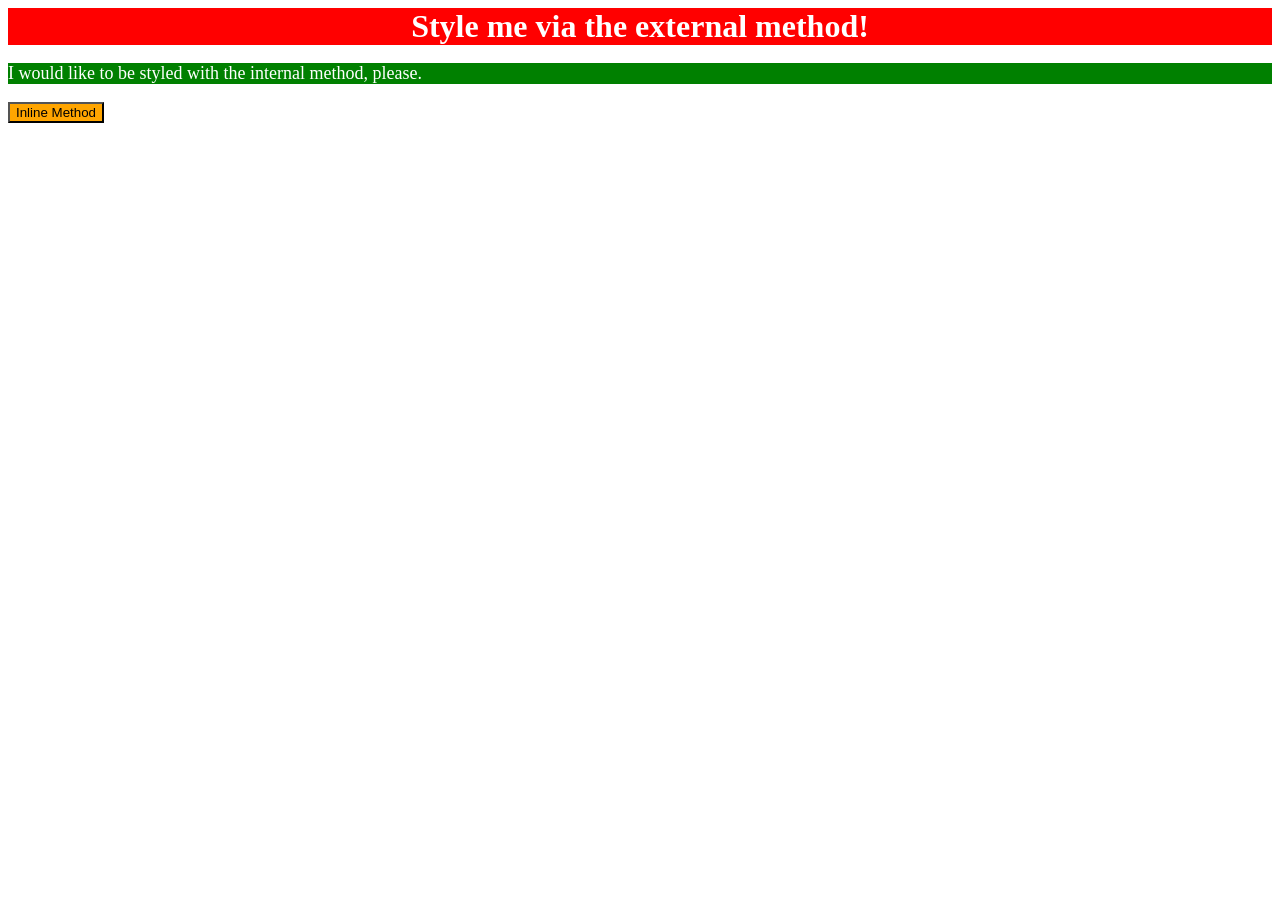
<file: foundations/intro-to-css/01-css-methods/index.html>
<!DOCTYPE html>
<html lang="en">
  <head>
    <meta charset="UTF-8">
    <meta http-equiv="X-UA-Compatible" content="IE=edge">
    <meta name="viewport" content="width=device-width, initial-scale=1.0">
    <title>Methods for Adding CSS</title>
    <link rel="stylesheet" href="styles.css"> 

    <!--green background, white text and font size of 18px - INTERNAL-->
    <style>
      p {
        color: white;
        background-color: green;
        font-size: 18px;
      }
    </style>
  </head>
  
<body>
    <div>Style me via the external method!</div>
    <p>I would like to be styled with the internal method, please.</p>
    <!--orange background and font size of 18px - INLINE-->
    <button style="background-color: orange; font: size 18px;">Inline Method</button>
  </body>
</html>
</file>
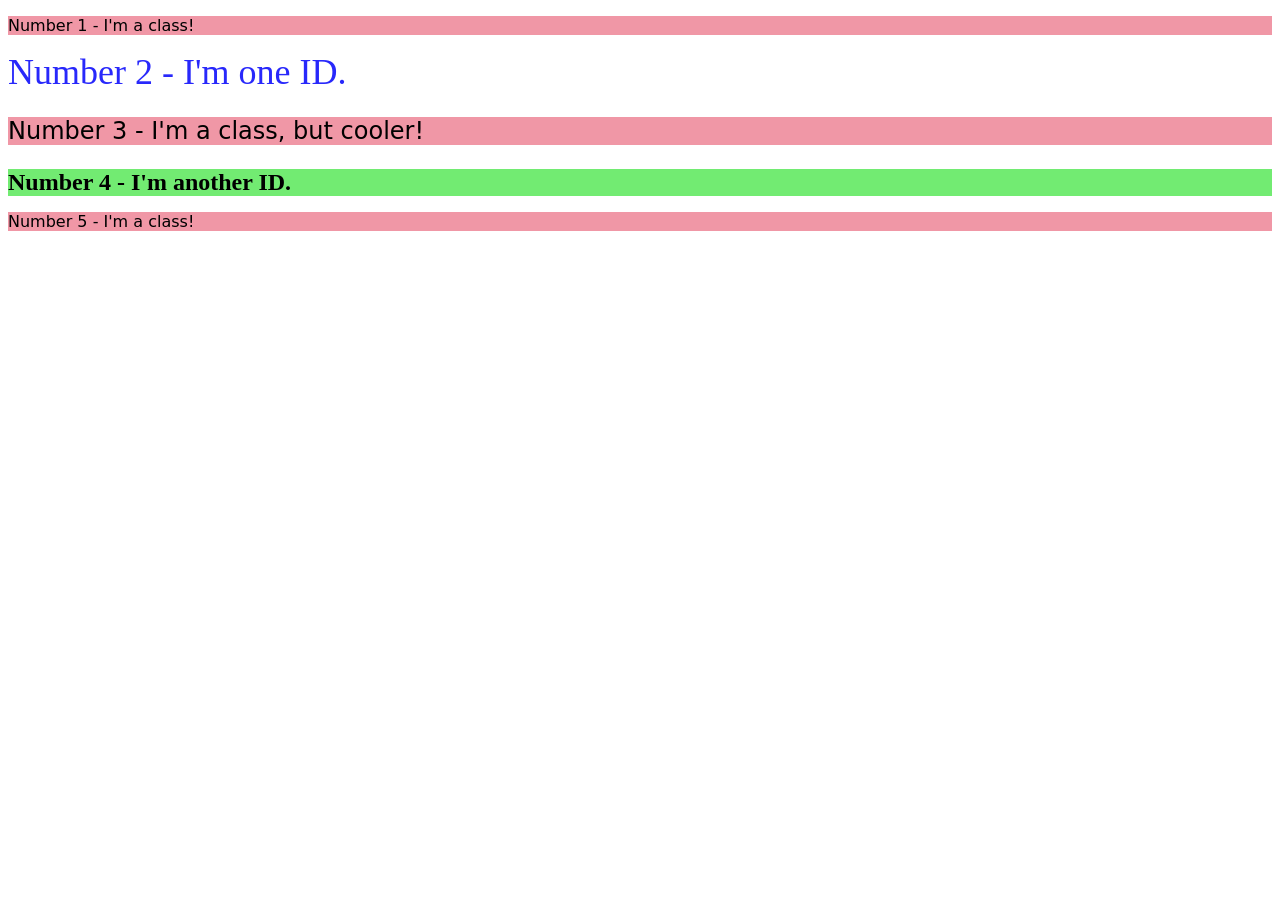
<file: foundations/intro-to-css/02-class-id-selectors/index.html>
<!DOCTYPE html>
<html lang="en">
  <head>
    <meta charset="UTF-8">
    <meta http-equiv="X-UA-Compatible" content="IE=edge">
    <meta name="viewport" content="width=device-width, initial-scale=1.0">
    <title>Class and ID Selectors</title>
    <link rel="stylesheet" href="style.css">
  </head>
  <body>
    <p class="odd">Number 1 - I'm a class!</p>
    <div id="num2">Number 2 - I'm one ID.</div>
    <p class="odd fontsize">Number 3 - I'm a class, but cooler!</p>
    <div id="num4" class="fontsize">Number 4 - I'm another ID.</div>
    <p class="odd">Number 5 - I'm a class!</p>
  </body>
</html>
</file>
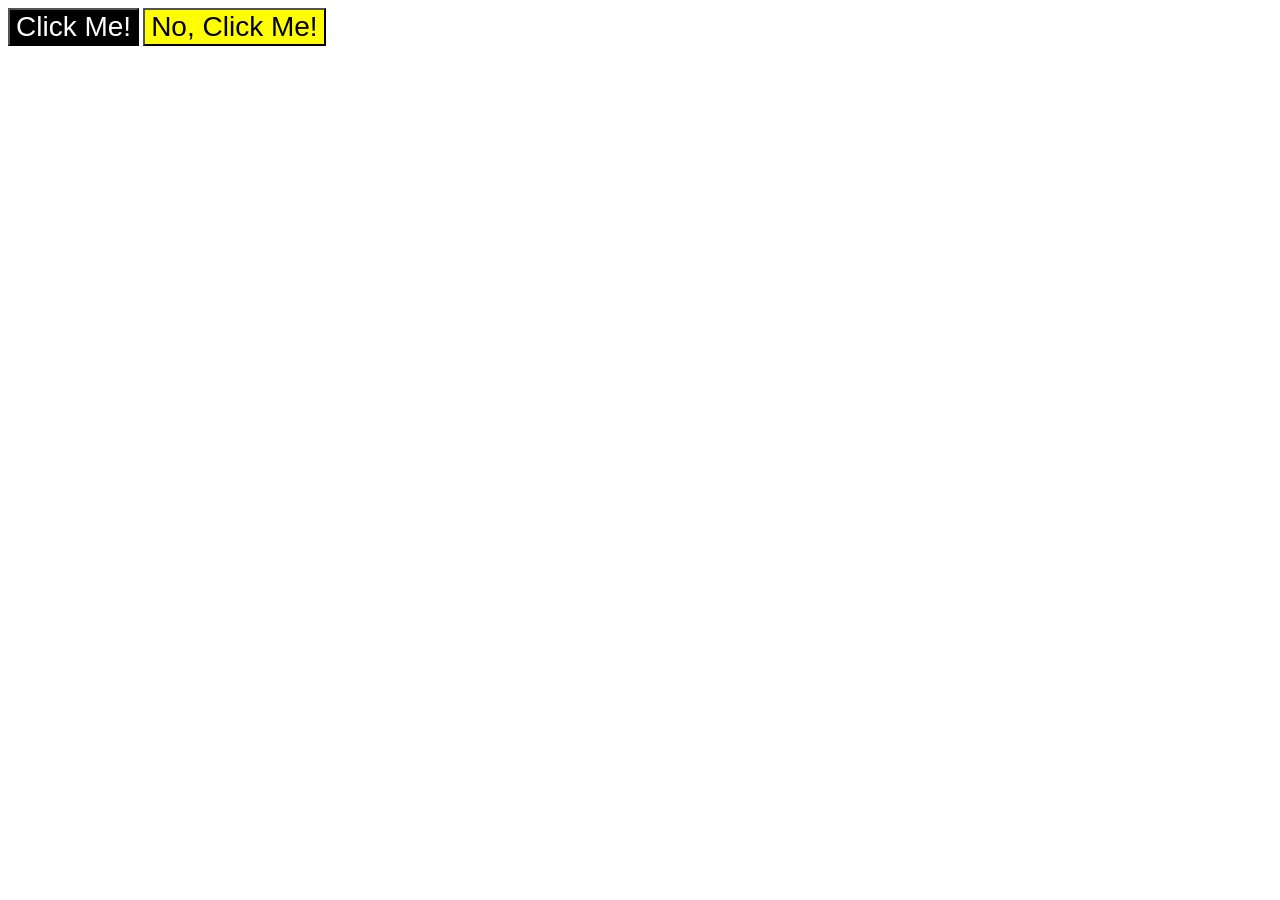
<file: foundations/intro-to-css/03-grouping-selectors/index.html>
<!DOCTYPE html>
<html lang="en">
  <head>
    <meta charset="UTF-8">
    <meta http-equiv="X-UA-Compatible" content="IE=edge">
    <meta name="viewport" content="width=device-width, initial-scale=1.0">
    <title>Grouping Selectors</title>
    <link rel="stylesheet" href="style.css">
  </head>
  <body>
    <button class="but1">Click Me!</button>
    <button class="but2">No, Click Me!</button>
  </body>
</html>
</file>
<file: foundations/intro-to-css/01-css-methods/styles.css>
div {
    color: white;
    background-color: red;
    font-size: 32px;
    font-weight: bold;
    text-align: center;
}
</file>
<file: foundations/intro-to-css/02-class-id-selectors/style.css>
/* Add CSS Styling */

.odd {
background-color: rgb(240, 151, 166);
font-family: Verdana, "DejaVu Sans", sans-serif;
}

.fontsize {
font-size:24px;
}

#num2 {
color: rgb(40, 40, 251);
font-size: 36px;
}

#num4 {
background-color: rgb(114, 235, 114);
font-weight: bold;
}
</file>
<file: foundations/intro-to-css/03-grouping-selectors/style.css>
/* Add CSS Styling */

.but1, .but2 {
    font-size: 28px;
    font-family: Helvetica, 'Times New Roman', sans-serif;
}

.but1 {
    background-color: black;
    color: white;
}

.but2 {
    background-color: yellow;
}
</file>
